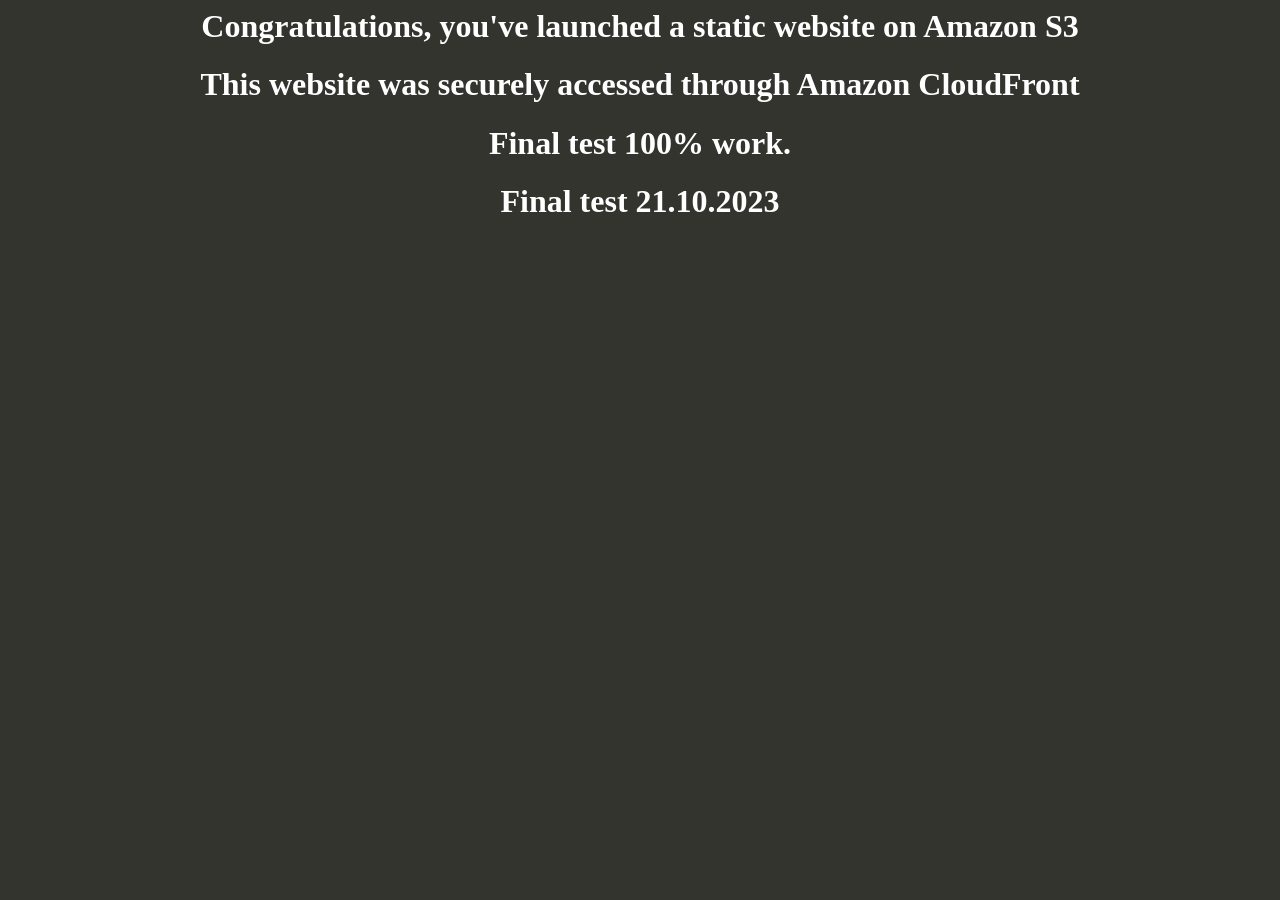
<file: Project-4 CICD for Static Website/index.html>
<html>
    <head>
        <style>
            body {
            background-color: #33342D;
        }
            h1 { color: white; }
            h1 {
                text-align:center
            }
        </style>
    </head>
    <body>

        <h1>Congratulations, you've launched a static website on Amazon S3</h1>
        <h1>This website was securely accessed through Amazon CloudFront</h1>
        <h1>Final test 100% work.</h1>
        <h1>Final test 21.10.2023</h1>
    </body>
</html>
</file>
